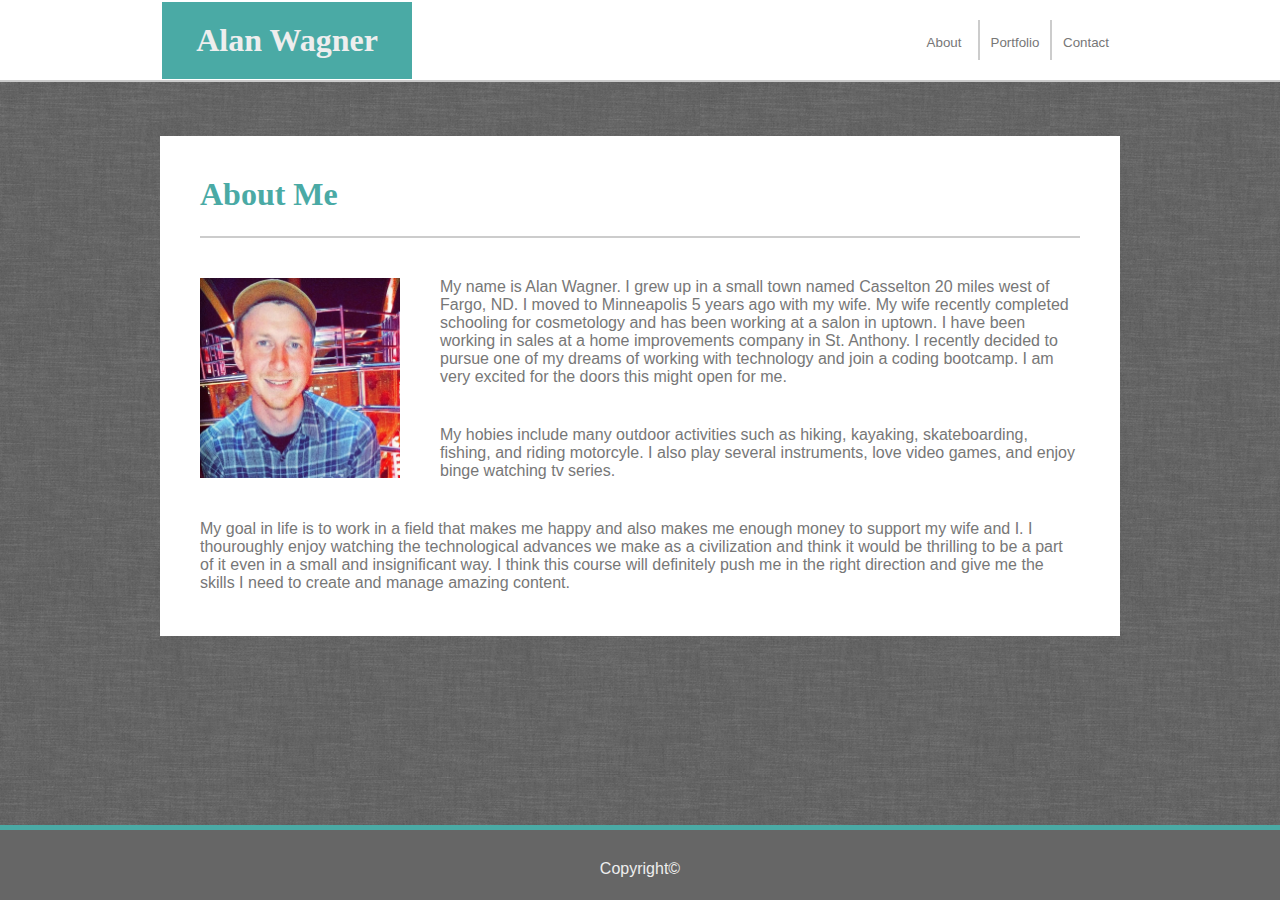
<file: index.html>
<!DOCTYPE html>
<html lang="en-us">

    <head>

        <meta charset="UTF-8" name="viewport" content="width=device-width, initial-scale=1.0"/>
        <title>About Me</title>
        <link rel="stylesheet" type="text/css" href="assets/css/style.css">

    </head>

    <body>
        
        <div class="wrapper">

            <!--Main header, will be displayed on all three sections of the homework-->
            <div class="Main-Header">
                
                    <!--main header will display my name as well as have 3 buttons leading to the different areas of the website-->
                    <header>
                        
                        <!--my name-->
                        <h1 id="My-Name">Alan Wagner</h1>

                    </header>
                        
                        <!--3 buttons; about(current page), portfolio, and contact. I will change the "class" into seperate "ids" when and if the time comes to add java, for now its just saving space-->
                        <a href="contact.html"><button class="navbutton1" type="button">Contact</button></a>
                        <a href="portfolio.html"><button class="navbutton2" type="button">Portfolio</button></a>
                        <a href="index.html"><button class="navbutton3" type="button">About</button></a>

            </div>

            <p class="Top"></p>
            
            <!--Main content block-->
            <div class="Main-Content1">

                <!--About Me Section-->
                <header>
                    
                    <!--about me header-->
                    <h1 class="Header2">About Me</h1>

                </header>

                <!--picture of me-->
                <img id="image1" src="assets/images/Profile-Pic.jpg" alt="Alan Wagner Pic">

                <!--Bio-->
                <p id="p1">My name is Alan Wagner. I grew up in a small town named Casselton 20 miles west of Fargo, ND. I moved to Minneapolis 5 years ago with my wife. My wife recently completed schooling for cosmetology and has been working at a salon in uptown. I have been working in sales at a home improvements company in St. Anthony. I recently decided to pursue one of my dreams of working with technology and join a coding bootcamp. I am very excited for the doors this might open for me.</p>
                <p id="p2">My hobies include many outdoor activities such as hiking, kayaking, skateboarding, fishing, and riding motorcyle. I also play several instruments, love video games, and enjoy binge watching tv series.</p>
                <p id="p3">My goal in life is to work in a field that makes me happy and also makes me enough money to support my wife and I. I thouroughly enjoy watching the technological advances we make as a civilization and think it would be thrilling to be a part of it even in a small and insignificant way. I think this course will definitely push me in the right direction and give me the skills I need to create and manage amazing content.</p>

            </div>
        
            <div class="push"></div>

        </div>

        <!--sticky footer-->
        <footer>Copyright&copy;</footer>

    </body>

</html>
</file>
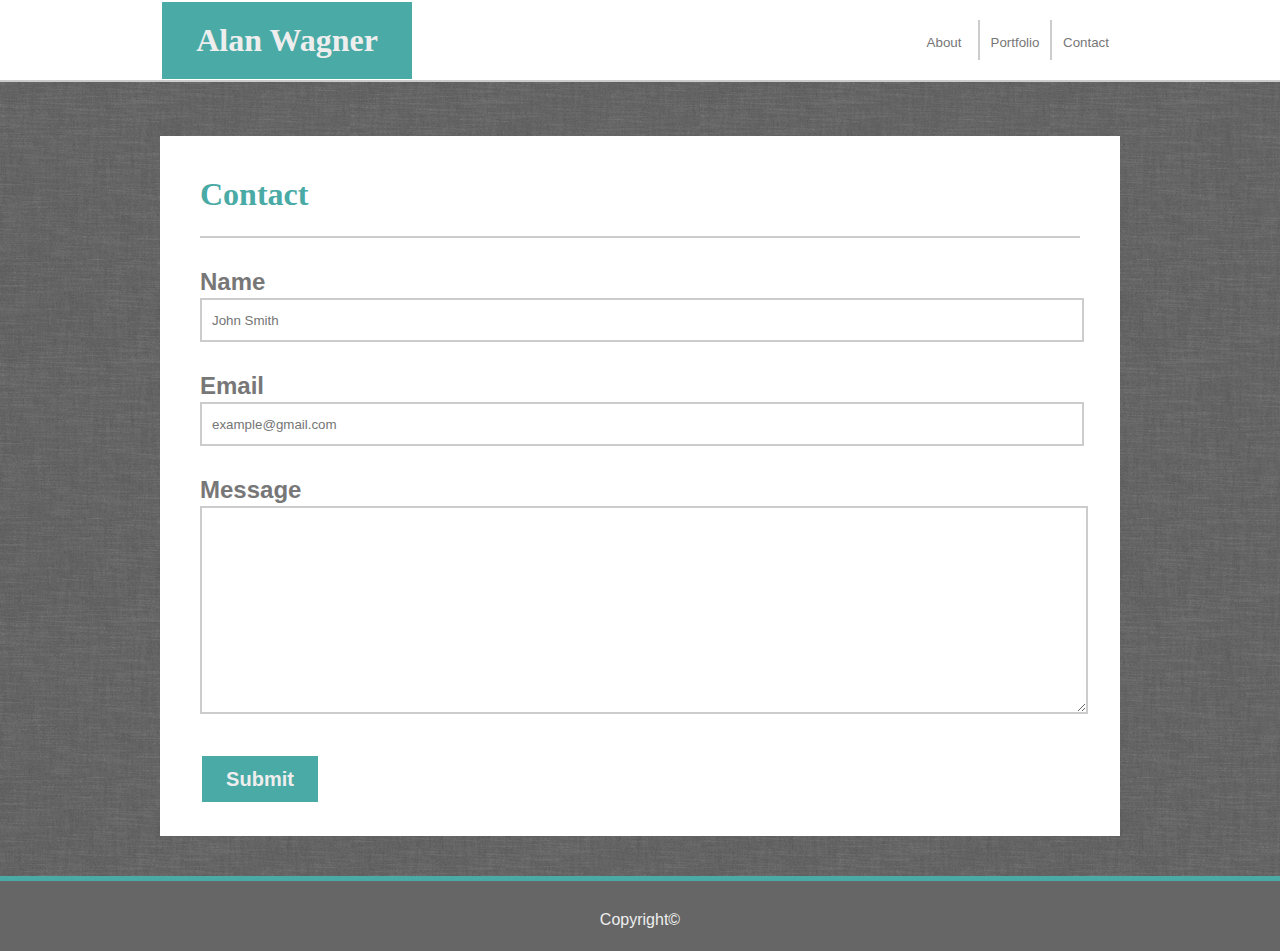
<file: contact.html>
<!DOCTYPE html>
<html lang="en-us">

<head>

    <meta charset="UTF-8" name="viewport" content="width=device-width, initial-scale=1.0"/>
    <title>Contact</title>
    <link rel="stylesheet" type="text/css" href="assets/css/style.css">

</head>

<body>

    <div class="wrapper">

        <!--Main header, will be displayed on all three sections of the homework-->
        <div class="Main-Header">

            <!--main header will display my name as well as have 3 buttons leading to the different areas of the website-->
            <header>

                <!--my name-->
                <h1 id="My-Name">Alan Wagner</h1>

            </header>

            <!--3 buttons; about, portfolio, and contact(current page). I will change the "class" into seperate "ids" when and if the time comes to add java, for now its just saving space-->
            <a href="contact.html"><button class="navbutton1" type="button">Contact</button></a>
            <a href="portfolio.html"><button class="navbutton2" type="button">Portfolio</button></a>
            <a href="index.html"><button class="navbutton3" type="button">About</button></a>

        </div>

        <p class="Top"></p>

        <!--Main content block-->
        <div class="Main-Content2">

            <!--Contact section-->
            <header>

                <!--Contact header-->
                <h1 class="Header2">Contact</h1>

            </header>

            <!--Input Section. name, email, and message.-->
            <h2 class="input">Name</h2>
            <input type="text" class="block" name="First-Last-Name" Placeholder="John Smith">
            <h2 class="input">Email</h2>
            <input type="text" class="block" name="email" placeholder="example@gmail.com">
            <h2 class="input">Message</h2>
            <textarea id="block2" name="message"></textarea>

            <!--Submit button-->
            <button id="submit" type="button">Submit</button>

        </div>

        <div class="push"></div>

    </div>

    <!--sticky footer-->
    <footer>Copyright&copy;</footer>

</body>

</html>
</file>
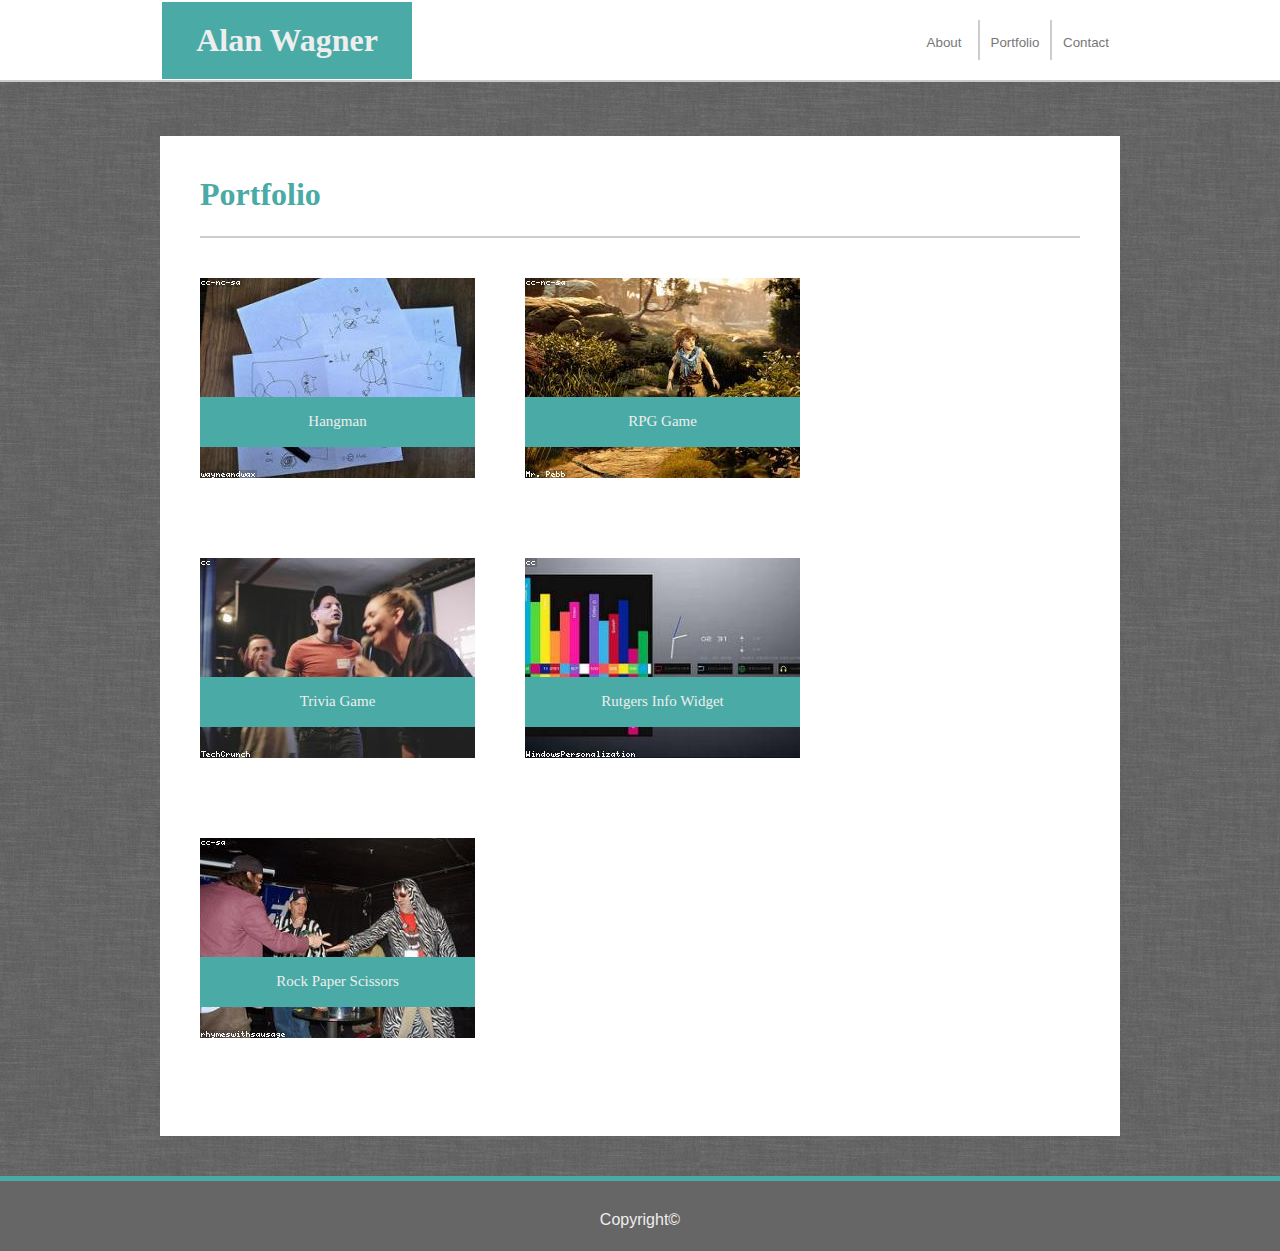
<file: portfolio.html>
<!DOCTYPE html>
<html lang="en-us">

    <head>

        <meta charset="UTF-8" name="viewport" content="width=device-width, initial-scale=1.0"/>
        <title>Portfolio</title>
        <link rel="stylesheet" type="text/css" href="assets/css/style.css">

    </head>

    <body>
        
        <div class="wrapper">

            <!--Main header, will be displayed on all three sections of the homework-->
            <div class="Main-Header">
                
                <!--main header will display my name as well as have 3 buttons leading to the different areas of the website-->
                <header>
                    
                    <!--my name-->
                    <h1 id="My-Name">Alan Wagner</h1>
                    
                </header>
                    
                    <!--3 buttons; about, portfolio (current page), and contact. I will change the "class" into seperate "ids" when and if the time comes to add java, for now its just saving space-->
                    <a href="contact.html"><button class="navbutton1" type="button">Contact</button></a>
                    <a href="portfolio.html"><button class="navbutton2" type="button">Portfolio</button></a>
                    <a href="index.html"><button class="navbutton3" type="button">About</button></a>

            </div>

            <p class="Top"></p>

            <!--Main content block-->
            <div class="Main-Content3">

                <!--Portfolio section-->
                <header>
        
                    <!--portfolio header-->
                    <h1 class="Header2">Portfolio</h1>
        
                </header>
        
                <!--5 image placeholders and the text box contained inside, same for the next 5 divs-->
                <div class="picbox">

                        <img src="assets/images/hangman.jpg" alt="Hangman">

                    <a href="https://alanwagner101.github.io/Word-Guess-Game/"><button class ="picwords" type="button">Hangman</button></a>

                </div>

                <div class="picbox">

                        <img src="assets/images/rpg.jpg" alt="RPG">
        
                        <a href="https://alanwagner101.github.io/unit-4-rpg/"><button class="picwords" type="button">RPG Game</button></a>
        
                </div>

                <div class="picbox">

                        <img src="assets/images/trivia.jpg" alt="Trivia">
        
                        <a href="https://alanwagner101.github.io/TriviaGame/"><button class="picwords" type="button">Trivia Game</button></a>
        
                </div>

                <div class="picbox">

                        <img src="assets/images/widget.jpg" alt="Rutgers Info Widget">
        
                        <a href="https://alanwagner101.github.io/GIPHYapp/"><button class="picwords" type="button">Rutgers Info Widget</button></a>
        
                </div>

                <div class="picbox">

                        <img src="assets/images/rockpaperscissors.jpg" alt="Rock Paper Scissors">
        
                        <button class="picwords" type="button">Rock Paper Scissors</button>
        
                </div>

        
            </div>

            <div class="push"></div>

        </div>

        <footer>Copyright&copy;</footer>

    </body>

</html>
</file>
<file: assets/css/style.css>
html {
    height: 100%;
    margin: 0;
}

body {
    background-image: url("../images/grey_wash_wall.png");
    background-repeat: repeat;
    font-family: 'Arial', 'Helvetica Neue', Helvetica, sans-serif;
    color: #777777;
    text-align: center;
    margin: 0;
    height: 100%;
}

a {
    text-decoration: none;
}

.Main-Header {
    background: #ffffff;
    border-bottom: 2px solid #cccccc;
    height: 80px;
    width: 960px;
    margin: 0 auto;
    position: relative;
    z-index: 1;
}

#My-Name {
    font-family: "'Georgia', Times, 'Times New Roman', serif";
    height: 57px;
    width: 250px;
    float: left;
    background: #4aaaa5;
    color: #eeeeee;
    padding-top: 20px;
    margin: 2px;
}

.Top {
    background: #ffffff;
    border-bottom: 2px solid #cccccc;
    height:80px;
    position: relative;
    top: -98px;
}

.navbutton1 {
    display: block;
    border: none;
    width: 70px;
    height: 40px;
    float: right;
    padding-top: 5px;
    margin: 20px 0px 20px 0px;
    border-left: 2px solid #cccccc;
    background: #ffffff;
    color: #777777;
    transition: all 0.5s ease-in-out;
}

.navbutton1:hover {
    background: #4aaaa5;
    color: #ffffff;
}

.navbutton2 {
    display: block;
    border: none;
    width: 70px;
    height: 40px;
    float: right;
    padding-top: 5px;
    margin: 20px 0px 20px 0px;
    background: #ffffff;
    color: #777777;
    transition: all 0.5s ease-in-out;
}

.navbutton2:hover {
    background: #4aaaa5;
    color: #ffffff;
}

.navbutton3 {
    display: block;
    border: none;
    width: 70px;
    height: 40px;
    float: right;
    padding-top: 5px;
    margin: 20px 0px 20px 0px;
    border-right: 2px solid #cccccc;
    background: #ffffff;
    color: #777777;
    transition: all 0.5s ease-in-out;
}

.navbutton3:hover {
    background: #4aaaa5;
    color: #ffffff;
}




.Main-Content1 {
    background: #ffffff;
    height: 500px;
    width: 960px;
    margin: 0 auto;
    margin-top: -60px;
    margin-bottom: 40px;
    min-height: 100%;
}

.Main-Content2 {
    background: #ffffff;
    height: 700px;
    width: 960px;
    margin: 0 auto;
    margin-top: -60px;
    margin-bottom: 40px;
}

.Main-Content3 {
    background: #ffffff;
    height: 1000px;
    width: 960px;
    margin: 0 auto;
    margin-top: -60px;
    margin-bottom: 40px;
    min-height: 100%;
}

.Header2 {
    font-family: "'Georgia', Times, 'Times New Roman', serif";
    color: #4aaaa5;
    width: 880px;
    height: 60px;
    padding-top: 20px;
    margin: 20px 40px 0px 40px;
    float: left;
    border-bottom: 2px solid #cccccc;
    text-align: left;
}

#image1 {
    width: 200px;
    height: 200px;
    float: left;
    margin: 40px;
}

#p1 {
    text-align: left;
    width: 640px;   
    float: left;
    margin: 40px 40px 40px 0px; 
}

#p2 {
    text-align: left;
    width: 640px;
    float: left;
    margin: 0px 40px 40px 0px;
}

#p3 {
    text-align: left;
    width: 880px;
    float: left;
    margin: 0px 40px 40px 40px;
}

.input {
    text-align: left;
    width: 880px;
    height: 30px;
    padding-top: 20px;
    margin: 10px 40px 0px 40px;
    float: left;
}

.block {
    text-align: left;
    width: 860px;
    height: 20px;
    border: 2px solid #cccccc;
    padding: 10px;
    margin: 0px 40px 0px 40px;
    float: left;
}

#block2 {
    max-width: 880px;
    max-height: 200px;
    min-width: 880px;
    min-height: 200px;
    border: 2px solid #cccccc;
    margin: 0px 40px 0px 40px;
    float: left;
}

#submit {
    display: block;
    border: 2px solid #ffffff;
    font-size: 20px;
    font-weight: bold;
    text-align: center;
    width: 120px;
    height: 50px;
    padding: 10px;
    background: #4aaaa5;
    color: #eeeeee;
    margin: 40px 0px 40px 40px;
    float: left;
    transition: all 0.5s ease-in-out;
}

#submit:hover {
    background-color: #ffffff;
    color: #4aaaa5;
    border-color: #4aaaa5;
}

.picbox {
    width: 275px;
    height: 200px;
    margin: 40px 10px 40px 40px;
    float: left;
}

.picwords {
    display: block;
    border: none;
    font-family: "'Georgia', Times, 'Times New Roman', serif";
    font-size: 15px;
    position: relative;
    top: -85px;
    z-index: 1;
    text-align: center;
    background: #4aaaa5;
    color: #eeeeee;
    height: 50px;
    width: 275px;
    padding-top: 0px;
    transition: all 0.5s ease-in-out
}

.picwords:hover {
    background-color: #ffffff;
    color: #4aaaa5
}

footer {
    text-align: center;
    background: #666666;
    color: #eeeeee;
    border-top: 5px solid #4aaaa5;
    margin: 0 auto;
    height: 40px;
    padding-top: 30px;
}

.push {
    height: 75px;
}

.wrapper {
    min-height: 100%;
    margin-bottom: -75px;
}

@media (max-width: 980px) {

    #My-Name {
        margin-left: 42px;
    }

    .navbutton1 {
        margin-right: 45px;
    }

    .Top {
        width: 990px;
        padding-left: 10px;
    }
    
    .Main-Content1 {
        width: 640px;
        height: 650px;
        margin: -70px 320px 50px 50px
    }

    .Main-Content2 {
        width: 640px;
        height: 700px;
        margin: -70px 320px 50px 50px
    }

    .Main-Content3 {
        width: 640px;
        height: 900px;
        margin: -70px 320px 50px 50px
    }

    .picbox {
        width: 216px;
        height: 160px;
        margin-right: 30px;
    }

    .Header2 {
        width: 560px;
    }

    #p1 {
        width: 320px;
    }

    #p2 {
        width: 560px;
        margin-left: 40px;
    }

    #p3 {
        width: 560px;
    }

    .input {
        width: 540px;
    }

    .block {
        width: 540px;
    }

    #block2 {
        min-width: 555px;
        max-width: 555px;
    }

    footer {
        width: 990px;
    }

}

@media (max-width: 768px) {

    .Main-Header {
        width: 768px;
    }

    .Main-Content1 {
        width: 660px;
    }

    .Main-Content2 {
        width: 660px;
    }

    .Main-Content3 {
        width: 660px;
    }

    .Top {
        width: 790px;
        padding-left: 10px;
    }

    footer {
        width: 780px;
    }

}

@media (max-width: 640px) {

    .Main-Header {
        width: 100%;
        height: 120px;
        margin: 0;
        position: static;
    }

    #My-Name {
        position: static;
        width: 710px;
        margin: 0;
        padding-left: 10px;
        padding-right: 0px;
    }

    .Top {
        height: 84px;
        width: 700px;
        position: relative;
        z-index: -1;
        right: -10px;
        top: -102px;
    }

    .navbutton1 {
        float: none;
        position: relative;
        top: 1px;
        right: -400px;
    }

    .navbutton2 {
        float: none;
        position: relative;
        top: -59px;
        right: -324px;
    }

    .navbutton3 {
        float: none;
        position: relative;
        top: -119px;
        right: -249px;
    }

    a {
        text-decoration: none;
    }

    .Main-Content1 {
        width: 610px;
        height: 1150px;
    }

    .Main-Content2 {
        width: 610px;
        height: 700px;
    }

    .Main-Content3 {
        width: 610px;
        height: 2400px;
    }

    .Header2 {
        width: 510px;
        margin-left: 50px;
    }

    #image1 {
        width: 510px;
        height: 510px;
        margin-left: 50px;
        margin-bottom: 0px;
    }

    #p1 {
        width: 510px;
        margin-left: 50px;
    }

    #p2 {
        width: 510px;
        margin-left: 50px;
    }

    #p3 {
        width: 510px;
        margin-left: 50px;
    }

    .input {
        width: 510px;
    }

    .block {
        width: 510px;
    }

    #block2 {
        width: 510px;
    }

    .picbox {
        width: 510px;
        height: 375px;
        margin-left: 50px;
    }

    .picwords {
        width: 510px;
        height: 80px;
        font-size: 20px;
        top: -140px;
    }

    img {
        width: 510px;
        height: 375px;
    }

    footer {
        width: 700px;
        padding-left: 10px;
    }

}
</file>
